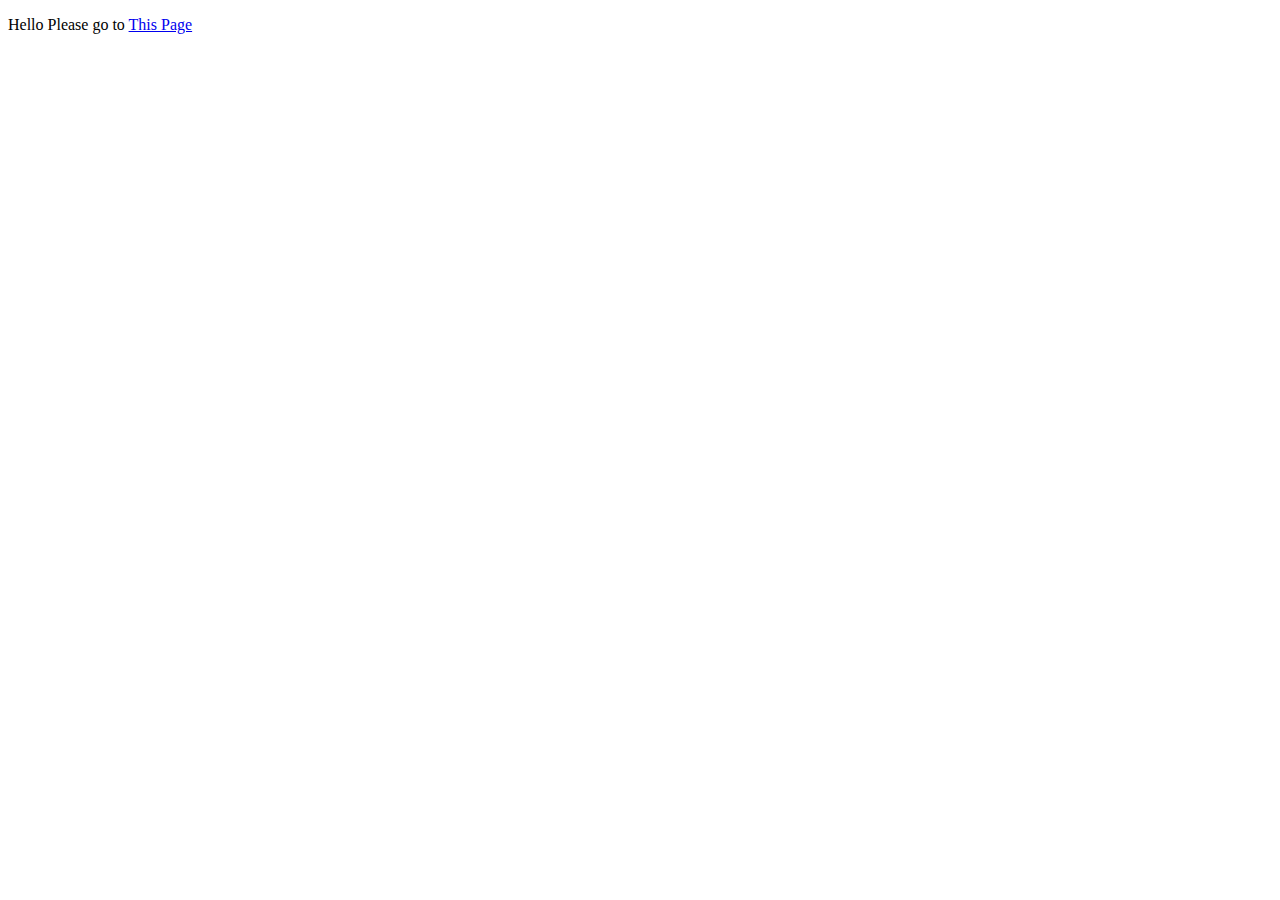
<file: index.html>
<!DOCTYPE html>
<html lang="en">
<head>
    <meta charset="UTF-8">
    <meta http-equiv="X-UA-Compatible" content="IE=edge">
    <meta name="viewport" content="width=device-width, initial-scale=1.0">
    <title>Default Page</title>
</head>
<body>
    <p>Hello Please go to <a href="../avbwebsite.github.io/page/html/main_page.html">This Page</a></p>
</body>
</html>
</file>
